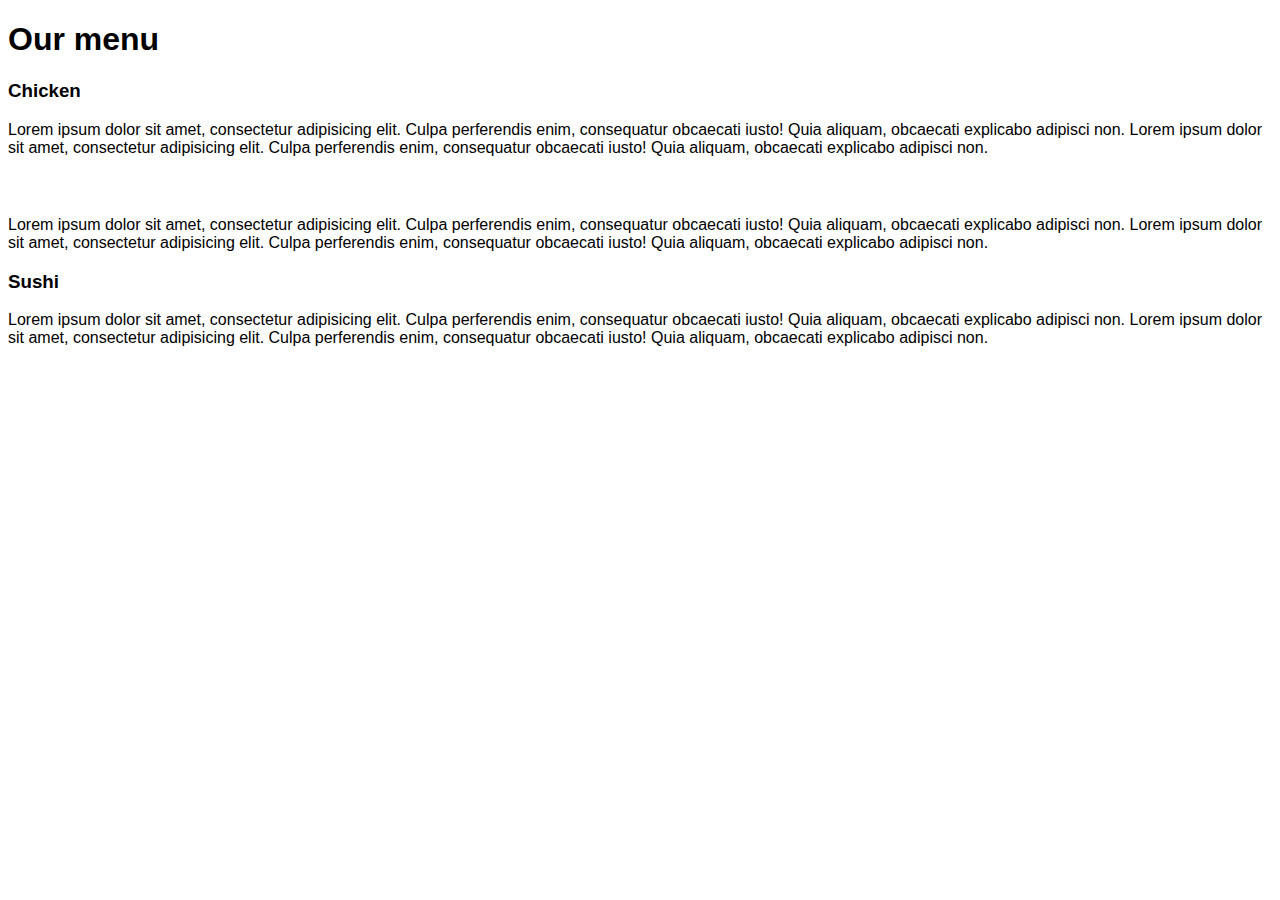
<file: Assignment.html>
<!DOCTYPE html>
<html>
<head>
  <meta charset="utf-8">
  <meta name="viewport" content="width=device-width, initial-scale=1">
  <title>Assignment 2</title>
  <link href='css/styles.css' rel='stylesheet' type='text/css'>
</head>
<body>
  <div class="container">
    <div class="row">

    <h1 class="pro-title">Our menu</h1>
      <div class="col-lg-4">
        <div class="things">
          <div class="things-title" id="title-one">
            <h3>Chicken</h3>
          </div>
          <p>
            Lorem ipsum dolor sit amet, consectetur adipisicing elit. Culpa perferendis enim, consequatur obcaecati iusto! Quia aliquam, obcaecati explicabo adipisci non. Lorem ipsum dolor sit amet, consectetur adipisicing elit. Culpa perferendis enim, consequatur obcaecati iusto! Quia aliquam, obcaecati explicabo adipisci non.
          </p>
        </div>
      </div>
      <div class="col-lg-4">
        <div class="things">
         <div class="things-title" id="title-two">
          <h3 style="color: white;">Beef </h3>
        </div>
        <p>
          Lorem ipsum dolor sit amet, consectetur adipisicing elit. Culpa perferendis enim, consequatur obcaecati iusto! Quia aliquam, obcaecati explicabo adipisci non. Lorem ipsum dolor sit amet, consectetur adipisicing elit. Culpa perferendis enim, consequatur obcaecati iusto! Quia aliquam, obcaecati explicabo adipisci non.
        </p>
      </div>
    </div>
    <div class="col-lg-4 col-lg-tablet">
      <div class="things">
       <div class="things-title" id="title-three">
        <h3>Sushi</h3>
      </div>
      <p>
        Lorem ipsum dolor sit amet, consectetur adipisicing elit. Culpa perferendis enim, consequatur obcaecati iusto! Quia aliquam, obcaecati explicabo adipisci non. Lorem ipsum dolor sit amet, consectetur adipisicing elit. Culpa perferendis enim, consequatur obcaecati iusto! Quia aliquam, obcaecati explicabo adipisci non.
      </p>
    </div>
  </div>

</div>
</div>
</body>
</html>
</file>
<file: css/styles.css>
body{
   font-size: 16px;
  color: black;
  background-color: white;
  font-family: 'Oxygen', sans-serif;
}
.navbar-header button.navbar-toggle, .navbar-header .icon-bar{
  border: 2px solid #gray !important;
}
#header-nav{
  background-color:#999999;  
  border:2px solid #000; 
  border-radius: 0;
}
.navbar-brand{
  margin-top: 10px;
  padding-top:10px;
}
.navbar-nav{
  margin:0 -15px !important;
}
.navbar-brand h1{
  color: #000;
  font-size: 1.5em;
  font-weight: bold;
  margin-top: 0;
  margin-bottom: 0;
  line-height: .75;
  margin-left: 15px;
}
.navbar-brand a:hover, .navbar-brand a:focus{
  text-decoration: none;  
}
#nav-list{
  border:1px solid;
}
#nav-list:nth-child(3){
  border-bottom:0;
}
#nav-list li{
  background:#fff;
  border-bottom:2px solid;
}
#nav-list li:nth-child(3){
  border-bottom:0;
}
#nav-list li a{
  color:#000;
  font-weight: 600;
  line-height: 8px
}
.menu{
  margin:15px; 
}
.main-title{
  font-weight: bold;
  margin-top: -3px;
}
.menu-content{ 
  margin-top:40px;
}
.menu-title{
  font-weight: bold;
}
.menu-item{
  margin-bottom: 20px;
  background:#999999;  
  padding: 10px;
}
.menu-item h4 {
  font-weight: bold;
}
.menu-item p{
  font-weight:600;
  font-size: .9em;
  padding: 5px 10px;
}
@media (max-width:767px){
  .navbar-brand:focus, .navbar-brand{
    margin-left:10px;
  }
  .menu{
    width: 80%;
    margin-right:auto;
    margin-left:auto;
    margin-bottom: 15px;
  }
  .menu-item p{
    font-weight: 600;
    font-size: 1em;
    padding:5px 15px;
  }
}
</file>
